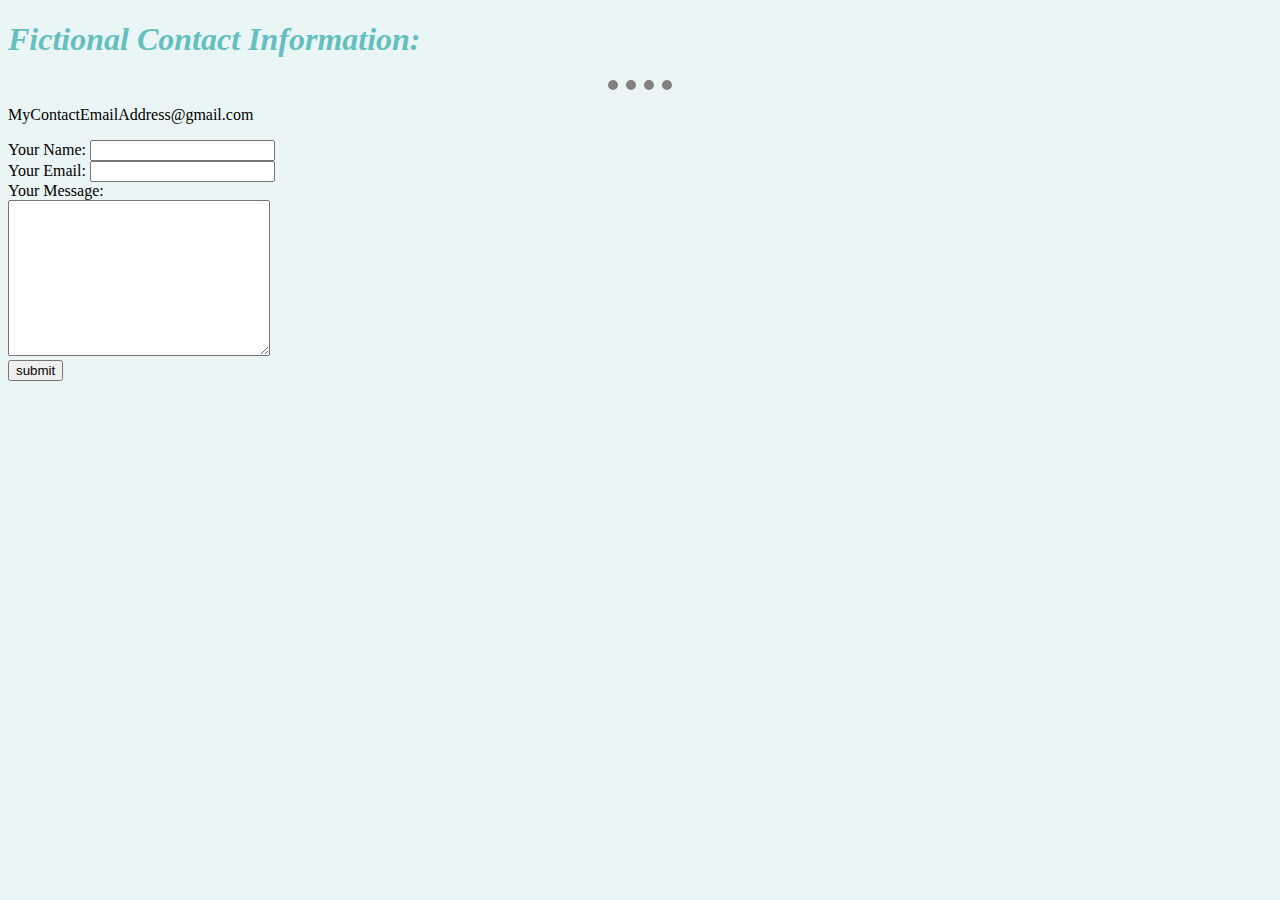
<file: contact.html>
<!DOCTYPE html>
<html lang="en" dir="ltr">

<head>
  <meta charset="utf-8">
  <title>Contact Me Page</title>
  <link rel="stylesheet" href="css\styles.css">
</head>

<body>
  <h1>Fictional Contact Information:</h1>
  <hr>
  <p>MyContactEmailAddress@gmail.com</p>

  <form class="" action="mailto:MyFictionalEmailAddress@gmail.com" method="post">
    <label for="">Your Name:</label>
    <input type="text" name="YourName" value=""> <br>
    <label>Your Email:</label>
    <input type="email" name="YourEmail" value=""> <br>
    <label>Your Message:</label> <br>
    <textarea name="YourMessage" rows="10" cols="30"></textarea> <br>
    <input type="submit" name="submit" value="submit"><br>

  </form>
</body>

</html>
</file>
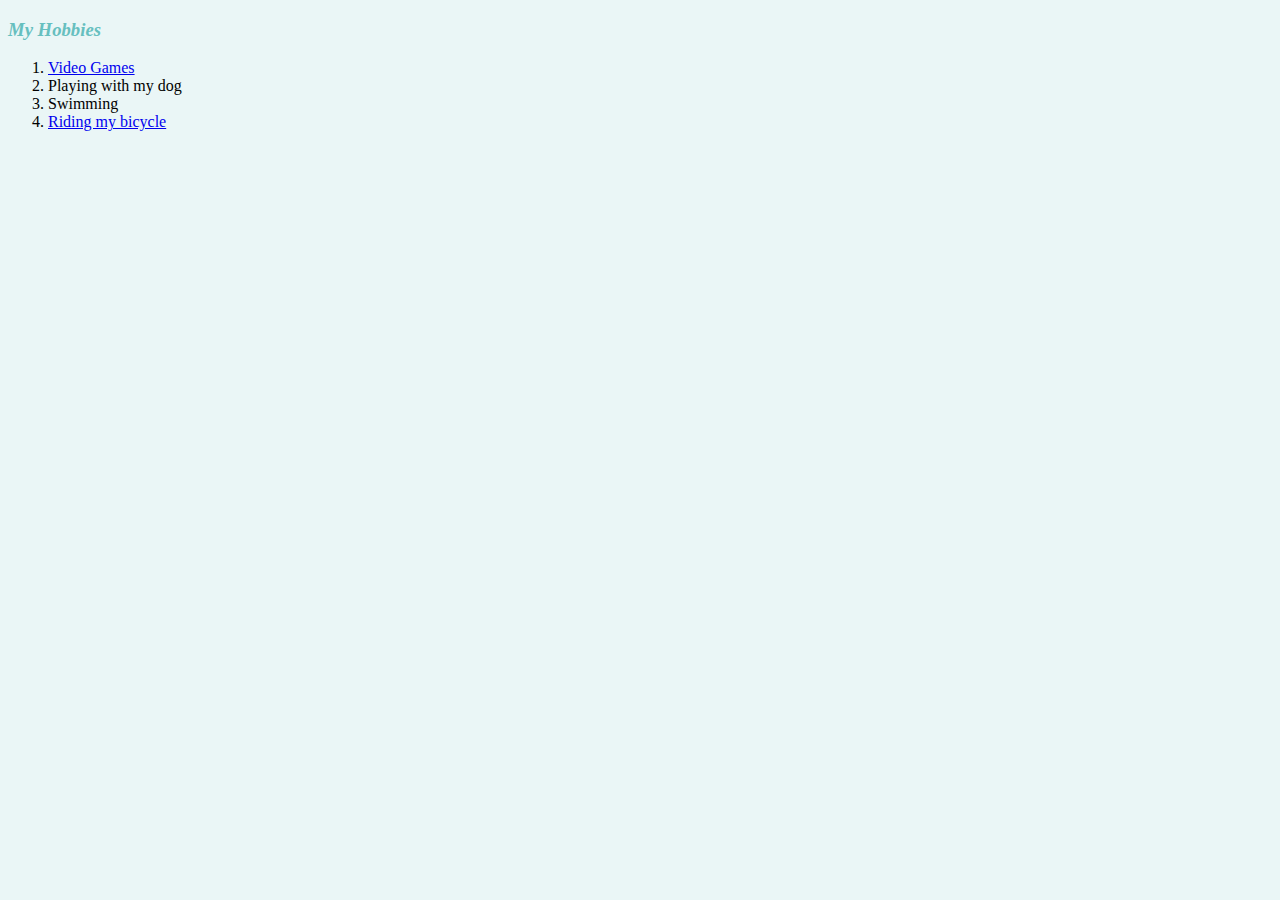
<file: hobbies.html>
<!DOCTYPE html>
<html lang="en" dir="ltr">
  <head>
    <meta charset="utf-8">
    <title>My Hobbies</title>
    <link rel="stylesheet" href="css\styles.css">
  </head>
  <body>
    <h3>My Hobbies</h3>
    <ol>
      <li><a href="https://www.esquire.com/lifestyle/a30284795/best-video-games-2020/">Video Games</a></li>
      <li>Playing with my dog</li>
      <li>Swimming</li>
      <li><a href="https://www.youtube.com/watch?v=l6DPb0szIXM">Riding my bicycle</a></li>
    </ol>
  </body>
</html>
</file>
